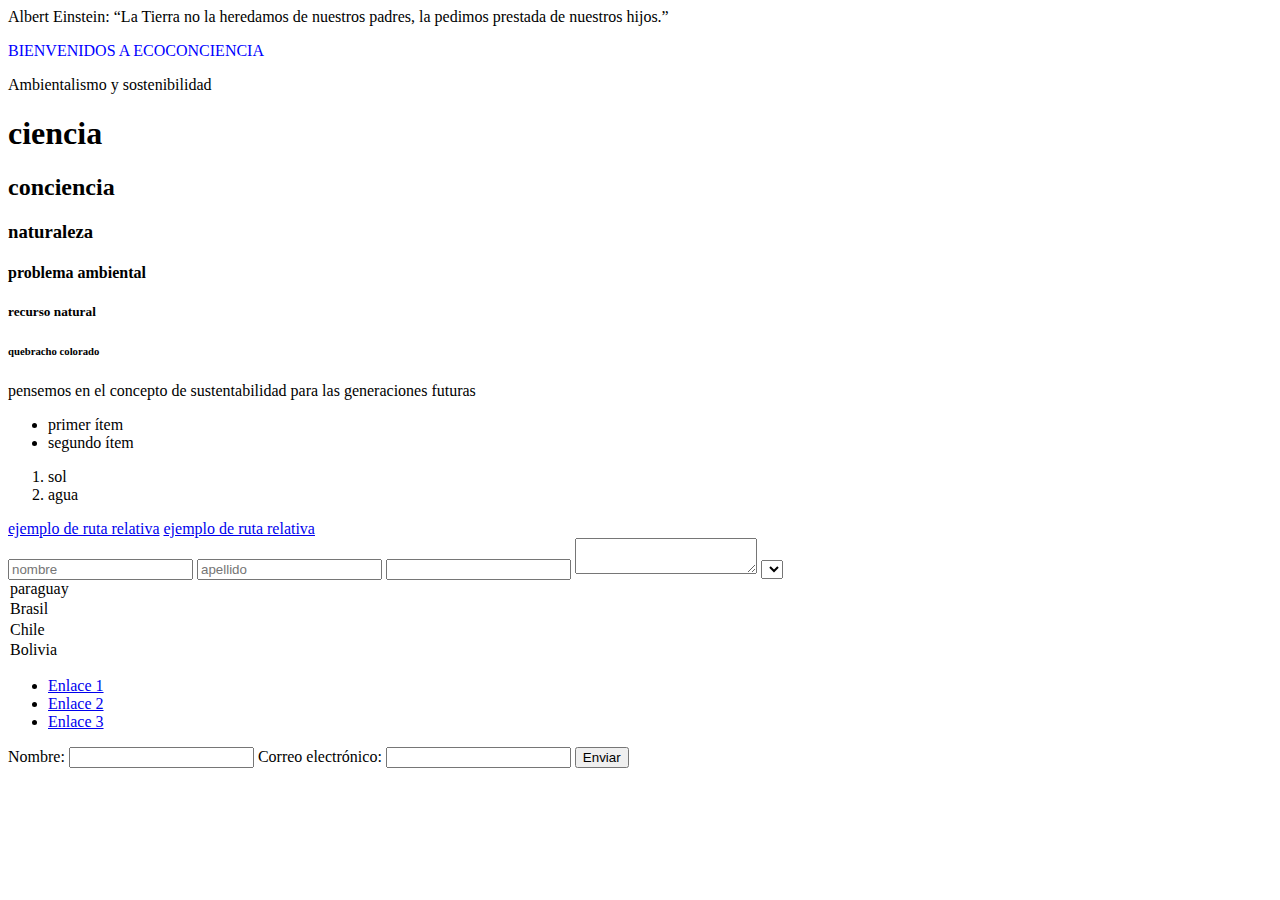
<file: clase 1/index.html>
<!DOCTYPE html>
<html lang="en">
<head>
    <meta charset="UTF-8">
    <meta name="viewport" content="width=device-width, initial-scale=1.0">
    <title>ECOCIENCIA</title>
    <link rel="stylesheet" href="style.css">
</head>
<body>Albert Einstein: “La Tierra no la heredamos de nuestros padres, la pedimos prestada de nuestros hijos.”
    <p class="ads">BIENVENIDOS A ECOCONCIENCIA</p> 

Ambientalismo y sostenibilidad 
<h1>ciencia </h1>
<h2>conciencia </h2>
<h3>naturaleza </h3>
<h4>problema ambiental </h4>
<h5>recurso natural </h5>
<h6>quebracho colorado</h6>
<p>pensemos en el concepto de sustentabilidad para las generaciones futuras</p>
<ul>
<li>primer ítem</li>
<li>segundo ítem</li>
</ul>
<ol>
    <li>sol</li>
    <li>agua</li>
</ol>
<a href="https://github.com/antonelacastiglioni/ecoconciencia-" target="_blank">ejemplo de ruta relativa</a>
<a href="imagenes/ciudad ecoparque.jpg" target="_blank">ejemplo de ruta relativa</a>
<a href=""></a>
<actividades humanas>
<entorno>
<naturaleza> 
<vida>


    <form action="#" method="get"></form>
    <input type="text" placeholder="nombre">
    <input type="text"placeholder="apellido">
    <input type="password"placeholder>
    <textarea name="" id=""></textarea>
    <select name="" id="" ></select>
    
    <option value=" Paraguay">paraguay</option>
    <option value=" Brasil">Brasil</option>
    <option value=" Chile">Chile</option>
    <option value=" Bolivia">Bolivia</option>
    <header>  
        <nav id="navbar">  
            <ul>  
                <li><a href="https://ecociencia.org/">Enlace 1</a></li>  
                <li><a href="https://www.fanesg.com/metodolog%C3%ADa?gad_source=1&gclid=Cj0KCQjwn9y1BhC2ARIsAG5IY-4HmR7NJgaWCjdHPTZlTcQED1UDRxWsIXywFLeXAb0f4r0DYaOyKi4aAhiREALw_wcB">Enlace 2</a></li>  
                <li><a href=https://eacnur.org/es/blog/como-aumentar-la-conciencia-ambiental-de-la-sociedad#:~:text=La%20conciencia%20ambiental%20es%20una,la%20naturaleza%20es%20el%20hombre."">Enlace 3</a></li>  
            </ul>  
            
        </nav>  
    </header>  
    
    <form action="#" method="post">  
        <label for="nombre">Nombre:</label>  
        <input type="text" id="nombre" name="nombre" required>  
        
        <label for="email">Correo electrónico:</label>  
        <input type="email" id="email" name="email" required>  
        
        <button type="submit">Enviar</button>  
    </form>
</file>
<file: clase 1/style.css>
.ads {
    color: blue
</file>
